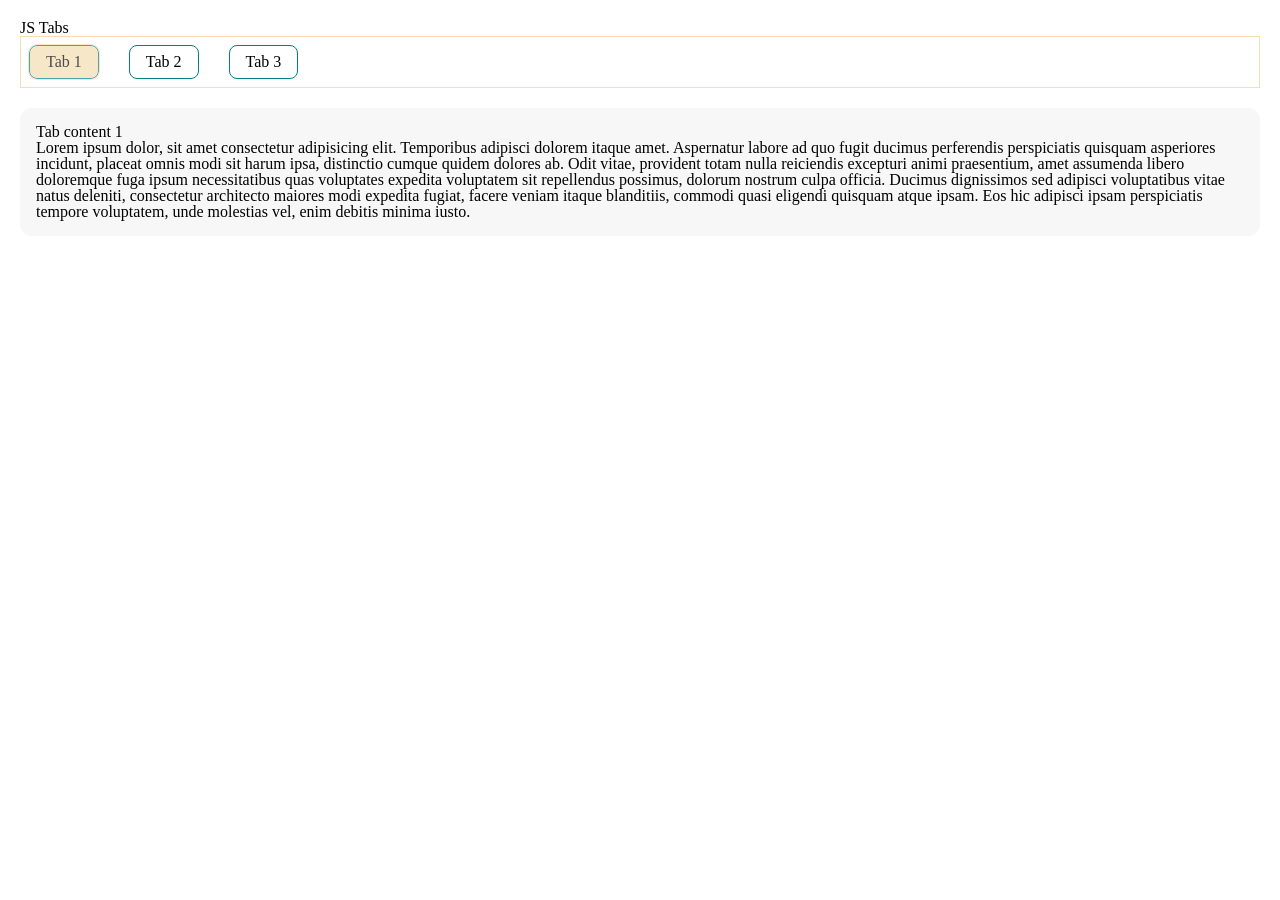
<file: index.html>
<!doctype html>
<html lang="en">
    <head>
        <meta charset="UTF-8" />
        <meta name="viewport" content="width=device-width, initial-scale=1.0" />
        <title>JS Tabs</title>

        <link rel="stylesheet" href="./styles.css" />
    </head>
    <body>
        <h1>JS Tabs</h1>
        <ul class="btn-row" id="tabs">
            <li class="item JSTabs--active">
                <a class="btn" href="#tab1">Tab 1</a>
            </li>
            <li class="item">
                <a class="btn" href="#tab2">Tab 2</a>
            </li>
            <li class="item">
                <a class="btn" href="#tab3">Tab 3</a>
            </li>
        </ul>

        <!-- Tab1 khi có class --active sẽ ẩn nội dung những tabs khác -->
        <div class="tabs">
            <div id="tab1">
                <h2>Tab content 1</h2>
                <p>
                    Lorem ipsum dolor, sit amet consectetur adipisicing elit. Temporibus adipisci dolorem itaque amet. Aspernatur labore ad quo fugit ducimus perferendis perspiciatis quisquam asperiores incidunt, placeat omnis modi sit harum ipsa, distinctio cumque quidem dolores ab. Odit vitae, provident totam nulla reiciendis excepturi animi praesentium, amet assumenda libero doloremque fuga ipsum necessitatibus quas voluptates expedita voluptatem sit repellendus possimus, dolorum nostrum
                    culpa officia. Ducimus dignissimos sed adipisci voluptatibus vitae natus deleniti, consectetur architecto maiores modi expedita fugiat, facere veniam itaque blanditiis, commodi quasi eligendi quisquam atque ipsam. Eos hic adipisci ipsam perspiciatis tempore voluptatem, unde molestias vel, enim debitis minima iusto.
                </p>
            </div>
            <div hidden id="tab2">
                <h2>Tab content 2</h2>
                <p>
                    Lorem ipsum, dolor sit amet consectetur adipisicing elit. Optio blanditiis a voluptatum explicabo corrupti, ex fugit! Neque numquam repellat fugiat? Nobis, velit quis, ullam eos maxime doloribus animi eius nostrum minima iste quia quae nisi amet asperiores reiciendis a corporis vero rem praesentium quisquam natus necessitatibus tenetur. Quia laborum ut eum, eligendi quisquam ipsum, quidem possimus amet dicta quasi suscipit at nemo placeat qui quo excepturi. Nesciunt, sint.
                    Eos aliquam eius adipisci. Accusantium, ratione accusamus suscipit porro beatae impedit veniam commodi ad a mollitia atque sapiente aut molestiae rem modi vero, dolorem veritatis cupiditate molestias totam. Minus soluta mollitia consequuntur quidem labore corporis voluptates sapiente iure, natus illum nam eos quo vel asperiores, eveniet sequi, aliquam excepturi laborum error hic? Accusantium ab, quasi tempora necessitatibus officia quia repellat quod aut totam suscipit, alias
                    dolores iste at voluptate iure, omnis aspernatur consequuntur hic inventore odio nulla ullam possimus adipisci. Odio, quia!
                </p>
            </div>
            <div hidden id="tab3">
                <h2>Tab content 3</h2>
                <p>
                    Lorem ipsum dolor sit amet consectetur adipisicing elit. Dolorem expedita debitis unde placeat, nihil ipsum possimus, accusamus neque ratione similique voluptate cumque eius pariatur est dolorum mollitia nam repellat quo labore laudantium molestiae impedit blanditiis corrupti animi. Culpa hic tenetur ipsa. Fuga accusantium excepturi numquam doloribus, quae earum, quaerat ab recusandae doloremque necessitatibus voluptatem minima ex ut modi illum praesentium libero saepe
                    mollitia at voluptates sed fugit dicta eos amet. Nisi voluptatum autem aliquam iusto est cupiditate soluta iste commodi. Asperiores perspiciatis est nesciunt ab et voluptas ratione quo optio nemo inventore accusamus, obcaecati eligendi animi dolorem, at sequi fugit nihil impedit aliquam ipsum dicta quod dignissimos! Optio asperiores beatae omnis consequuntur? Facilis quaerat repudiandae laborum unde quasi esse corporis, quam earum sint, amet provident nemo quos veritatis quas
                    impedit minus at velit? Ducimus ut quasi esse at doloremque magnam et praesentium, pariatur quas expedita laborum nemo nostrum beatae? Eos aliquam perspiciatis voluptatem earum non exercitationem! Tempora debitis nesciunt quos minima, vero reiciendis voluptates. Temporibus eaque unde deserunt. Quis eveniet modi tempore? Aliquid voluptates, perspiciatis eum at commodi facilis consequatur tempora eos quidem animi nemo nihil excepturi aliquam laboriosam explicabo delectus fugiat
                    error rerum autem possimus molestias. Ipsum, iure architecto.
                </p>
            </div>
        </div>
    </body>
    <script src="./tabs.js"></script>
    <script>
        // Todo
        // tabs.toggle("#tab3"); Kích hoạt thủ công tab thứ 3 mở lên
        // tabs.destroy(); Hủy toàn bộ tính năng, trả về nguyên bản
    </script>
</html>
</file>
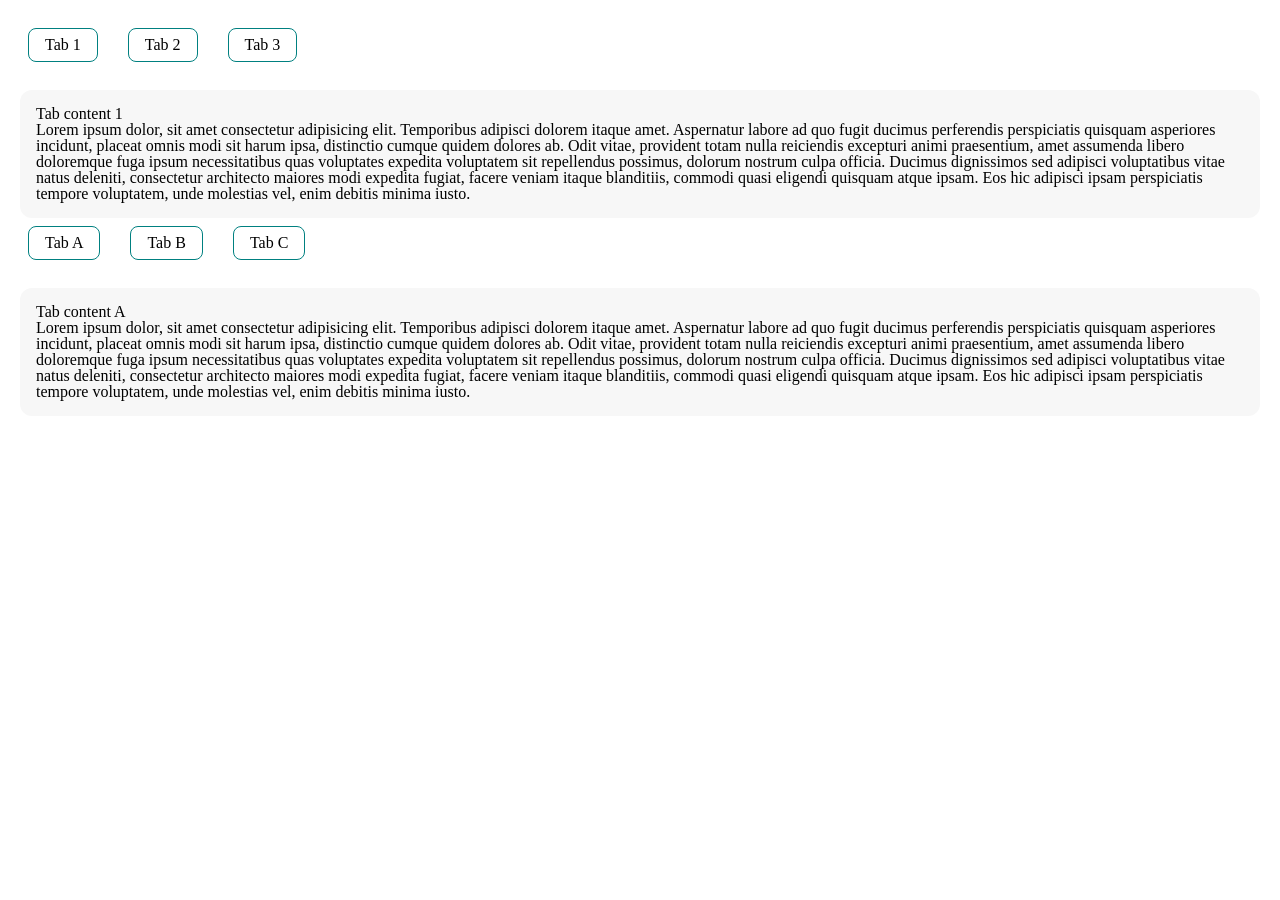
<file: instructor/index.html>
<!doctype html>
<html lang="en">
    <head>
        <meta charset="UTF-8" />
        <meta name="viewport" content="width=device-width, initial-scale=1.0" />
        <title>JS Tabs</title>

        <link rel="stylesheet" href="./styles.css" />
    </head>
    <body>
        <ul class="btn-row" id="tabs">
            <li>
                <a class="btn" href="#tab1">Tab 1</a>
            </li>
            <li>
                <a class="btn" href="#tab2">Tab 2</a>
            </li>
            <li>
                <a class="btn" href="#tab3">Tab 3</a>
            </li>
        </ul>

        <!-- Tab1 khi có class --active sẽ ẩn nội dung những tabs khác -->
        <div class="tabs">
            <div id="tab1">
                <h2>Tab content 1</h2>
                <p>
                    Lorem ipsum dolor, sit amet consectetur adipisicing elit. Temporibus adipisci dolorem itaque amet. Aspernatur labore ad quo fugit ducimus perferendis perspiciatis quisquam asperiores incidunt, placeat omnis modi sit harum ipsa, distinctio cumque quidem dolores ab. Odit vitae, provident totam nulla reiciendis excepturi animi praesentium, amet assumenda libero doloremque fuga ipsum necessitatibus quas voluptates expedita voluptatem sit repellendus possimus, dolorum nostrum
                    culpa officia. Ducimus dignissimos sed adipisci voluptatibus vitae natus deleniti, consectetur architecto maiores modi expedita fugiat, facere veniam itaque blanditiis, commodi quasi eligendi quisquam atque ipsam. Eos hic adipisci ipsam perspiciatis tempore voluptatem, unde molestias vel, enim debitis minima iusto.
                </p>
            </div>
            <div id="tab2">
                <h2>Tab content 2</h2>
                <p>
                    Lorem ipsum, dolor sit amet consectetur adipisicing elit. Optio blanditiis a voluptatum explicabo corrupti, ex fugit! Neque numquam repellat fugiat? Nobis, velit quis, ullam eos maxime doloribus animi eius nostrum minima iste quia quae nisi amet asperiores reiciendis a corporis vero rem praesentium quisquam natus necessitatibus tenetur. Quia laborum ut eum, eligendi quisquam ipsum, quidem possimus amet dicta quasi suscipit at nemo placeat qui quo excepturi. Nesciunt, sint.
                    Eos aliquam eius adipisci. Accusantium, ratione accusamus suscipit porro beatae impedit veniam commodi ad a mollitia atque sapiente aut molestiae rem modi vero, dolorem veritatis cupiditate molestias totam. Minus soluta mollitia consequuntur quidem labore corporis voluptates sapiente iure, natus illum nam eos quo vel asperiores, eveniet sequi, aliquam excepturi laborum error hic? Accusantium ab, quasi tempora necessitatibus officia quia repellat quod aut totam suscipit, alias
                    dolores iste at voluptate iure, omnis aspernatur consequuntur hic inventore odio nulla ullam possimus adipisci. Odio, quia!
                </p>
            </div>
            <div id="tab3">
                <h2>Tab content 3</h2>
                <p>
                    Lorem ipsum dolor sit amet consectetur adipisicing elit. Dolorem expedita debitis unde placeat, nihil ipsum possimus, accusamus neque ratione similique voluptate cumque eius pariatur est dolorum mollitia nam repellat quo labore laudantium molestiae impedit blanditiis corrupti animi. Culpa hic tenetur ipsa. Fuga accusantium excepturi numquam doloribus, quae earum, quaerat ab recusandae doloremque necessitatibus voluptatem minima ex ut modi illum praesentium libero saepe
                    mollitia at voluptates sed fugit dicta eos amet. Nisi voluptatum autem aliquam iusto est cupiditate soluta iste commodi. Asperiores perspiciatis est nesciunt ab et voluptas ratione quo optio nemo inventore accusamus, obcaecati eligendi animi dolorem, at sequi fugit nihil impedit aliquam ipsum dicta quod dignissimos! Optio asperiores beatae omnis consequuntur? Facilis quaerat repudiandae laborum unde quasi esse corporis, quam earum sint, amet provident nemo quos veritatis quas
                    impedit minus at velit? Ducimus ut quasi esse at doloremque magnam et praesentium, pariatur quas expedita laborum nemo nostrum beatae? Eos aliquam perspiciatis voluptatem earum non exercitationem! Tempora debitis nesciunt quos minima, vero reiciendis voluptates. Temporibus eaque unde deserunt. Quis eveniet modi tempore? Aliquid voluptates, perspiciatis eum at commodi facilis consequatur tempora eos quidem animi nemo nihil excepturi aliquam laboriosam explicabo delectus fugiat
                    error rerum autem possimus molestias. Ipsum, iure architecto.
                </p>
            </div>
        </div>

        <ul class="btn-row" id="tabs1">
            <li>
                <a class="btn" href="#tabA">Tab A</a>
            </li>
            <li>
                <a class="btn" href="#tabB">Tab B</a>
            </li>
            <li>
                <a class="btn" href="#tabC">Tab C</a>
            </li>
        </ul>

        <!-- Tab1 khi có class --active sẽ ẩn nội dung những tabs khác -->
        <div class="tabs">
            <div id="tabA">
                <h2>Tab content A</h2>
                <p>
                    Lorem ipsum dolor, sit amet consectetur adipisicing elit. Temporibus adipisci dolorem itaque amet. Aspernatur labore ad quo fugit ducimus perferendis perspiciatis quisquam asperiores incidunt, placeat omnis modi sit harum ipsa, distinctio cumque quidem dolores ab. Odit vitae, provident totam nulla reiciendis excepturi animi praesentium, amet assumenda libero doloremque fuga ipsum necessitatibus quas voluptates expedita voluptatem sit repellendus possimus, dolorum nostrum
                    culpa officia. Ducimus dignissimos sed adipisci voluptatibus vitae natus deleniti, consectetur architecto maiores modi expedita fugiat, facere veniam itaque blanditiis, commodi quasi eligendi quisquam atque ipsam. Eos hic adipisci ipsam perspiciatis tempore voluptatem, unde molestias vel, enim debitis minima iusto.
                </p>
            </div>
            <div id="tabB">
                <h2>Tab content B</h2>
                <p>
                    Lorem ipsum, dolor sit amet consectetur adipisicing elit. Optio blanditiis a voluptatum explicabo corrupti, ex fugit! Neque numquam repellat fugiat? Nobis, velit quis, ullam eos maxime doloribus animi eius nostrum minima iste quia quae nisi amet asperiores reiciendis a corporis vero rem praesentium quisquam natus necessitatibus tenetur. Quia laborum ut eum, eligendi quisquam ipsum, quidem possimus amet dicta quasi suscipit at nemo placeat qui quo excepturi. Nesciunt, sint.
                    Eos aliquam eius adipisci. Accusantium, ratione accusamus suscipit porro beatae impedit veniam commodi ad a mollitia atque sapiente aut molestiae rem modi vero, dolorem veritatis cupiditate molestias totam. Minus soluta mollitia consequuntur quidem labore corporis voluptates sapiente iure, natus illum nam eos quo vel asperiores, eveniet sequi, aliquam excepturi laborum error hic? Accusantium ab, quasi tempora necessitatibus officia quia repellat quod aut totam suscipit, alias
                    dolores iste at voluptate iure, omnis aspernatur consequuntur hic inventore odio nulla ullam possimus adipisci. Odio, quia!
                </p>
            </div>
            <div id="tabC">
                <h2>Tab content C</h2>
                <p>
                    Lorem ipsum dolor sit amet consectetur adipisicing elit. Dolorem expedita debitis unde placeat, nihil ipsum possimus, accusamus neque ratione similique voluptate cumque eius pariatur est dolorum mollitia nam repellat quo labore laudantium molestiae impedit blanditiis corrupti animi. Culpa hic tenetur ipsa. Fuga accusantium excepturi numquam doloribus, quae earum, quaerat ab recusandae doloremque necessitatibus voluptatem minima ex ut modi illum praesentium libero saepe
                    mollitia at voluptates sed fugit dicta eos amet. Nisi voluptatum autem aliquam iusto est cupiditate soluta iste commodi. Asperiores perspiciatis est nesciunt ab et voluptas ratione quo optio nemo inventore accusamus, obcaecati eligendi animi dolorem, at sequi fugit nihil impedit aliquam ipsum dicta quod dignissimos! Optio asperiores beatae omnis consequuntur? Facilis quaerat repudiandae laborum unde quasi esse corporis, quam earum sint, amet provident nemo quos veritatis quas
                    impedit minus at velit? Ducimus ut quasi esse at doloremque magnam et praesentium, pariatur quas expedita laborum nemo nostrum beatae? Eos aliquam perspiciatis voluptatem earum non exercitationem! Tempora debitis nesciunt quos minima, vero reiciendis voluptates. Temporibus eaque unde deserunt. Quis eveniet modi tempore? Aliquid voluptates, perspiciatis eum at commodi facilis consequatur tempora eos quidem animi nemo nihil excepturi aliquam laboriosam explicabo delectus fugiat
                    error rerum autem possimus molestias. Ipsum, iure architecto.
                </p>
            </div>
        </div>
    </body>
    <!-- <script src="./selfQueryParameter.js"></script> -->
    <script src="./InstructTab.js"></script>
    <!-- <script src="tabs.js"></script> -->
</html>
</file>
<file: styles.css>
html,
body,
div,
span,
applet,
object,
iframe,
h1,
h2,
h3,
h4,
h5,
h6,
p,
blockquote,
pre,
a,
abbr,
acronym,
address,
big,
cite,
code,
del,
dfn,
em,
img,
ins,
kbd,
q,
s,
samp,
small,
strike,
strong,
sub,
sup,
tt,
var,
b,
u,
i,
center,
dl,
dt,
dd,
ol,
ul,
li,
fieldset,
form,
label,
legend,
table,
caption,
tbody,
tfoot,
thead,
tr,
th,
td,
article,
aside,
canvas,
details,
embed,
figure,
figcaption,
footer,
header,
hgroup,
menu,
nav,
output,
ruby,
section,
summary,
time,
mark,
audio,
video {
    margin: 0;
    padding: 0;
    border: 0;
    font-size: 100%;
    font: inherit;
    vertical-align: baseline;
}
/* HTML5 display-role reset for older browsers */
article,
aside,
details,
figcaption,
figure,
footer,
header,
hgroup,
menu,
nav,
section {
    display: block;
}
body {
    line-height: 1;
}
ol,
ul {
    list-style: none;
}
blockquote,
q {
    quotes: none;
}
blockquote:before,
blockquote:after,
q:before,
q:after {
    content: "";
    content: none;
}
table {
    border-collapse: collapse;
    border-spacing: 0;
}

a {
    text-decoration: none;
    color: inherit;
}

body {
    padding: 20px;
}

.btn-row {
    display: flex;
    gap: 30px;
    align-items: center;
    border: 1px solid wheat;
    padding: 8px;
}

.item {
    display: flex;
}

.btn {
    width: 100%;
    border-radius: 8px;
    display: inline-block;
    text-align: center;
    padding: 8px 16px;
    border: 1px solid teal;
}

.tabs {
    margin-top: 20px;
    border-radius: 12px;
    background: #f7f7f7;
    padding: 16px;
}

.JSTabs--active {
    opacity: 0.7;
    outline: 1px solid wheat;
    background: wheat;
    border-radius: 8px;
    width: fit-content;
}
</file>
<file: instructor/styles.css>
html,
body,
div,
span,
applet,
object,
iframe,
h1,
h2,
h3,
h4,
h5,
h6,
p,
blockquote,
pre,
a,
abbr,
acronym,
address,
big,
cite,
code,
del,
dfn,
em,
img,
ins,
kbd,
q,
s,
samp,
small,
strike,
strong,
sub,
sup,
tt,
var,
b,
u,
i,
center,
dl,
dt,
dd,
ol,
ul,
li,
fieldset,
form,
label,
legend,
table,
caption,
tbody,
tfoot,
thead,
tr,
th,
td,
article,
aside,
canvas,
details,
embed,
figure,
figcaption,
footer,
header,
hgroup,
menu,
nav,
output,
ruby,
section,
summary,
time,
mark,
audio,
video {
    margin: 0;
    padding: 0;
    border: 0;
    font-size: 100%;
    font: inherit;
    vertical-align: baseline;
}
/* HTML5 display-role reset for older browsers */
article,
aside,
details,
figcaption,
figure,
footer,
header,
hgroup,
menu,
nav,
section {
    display: block;
}
body {
    line-height: 1;
}
ol,
ul {
    list-style: none;
}
blockquote,
q {
    quotes: none;
}
blockquote:before,
blockquote:after,
q:before,
q:after {
    content: "";
    content: none;
}
table {
    border-collapse: collapse;
    border-spacing: 0;
}

a {
    text-decoration: none;
    color: inherit;
}

body {
    padding: 20px;
}

.btn-row {
    display: flex;
    gap: 30px;
    align-items: center;
    padding: 8px;
}

.btn-row li {
    display: flex;
}

.btn {
    width: 100%;
    border-radius: 8px;
    display: inline-block;
    text-align: center;
    padding: 8px 16px;
    border: 1px solid teal;
}

.tabs {
    margin-top: 20px;
    border-radius: 12px;
    background: #f7f7f7;
    padding: 16px;
}

.Tabzy--active {
    opacity: 0.7;
    outline: 1px solid wheat;
    background: wheat;
    border-radius: 8px;
    width: fit-content;
}
</file>
